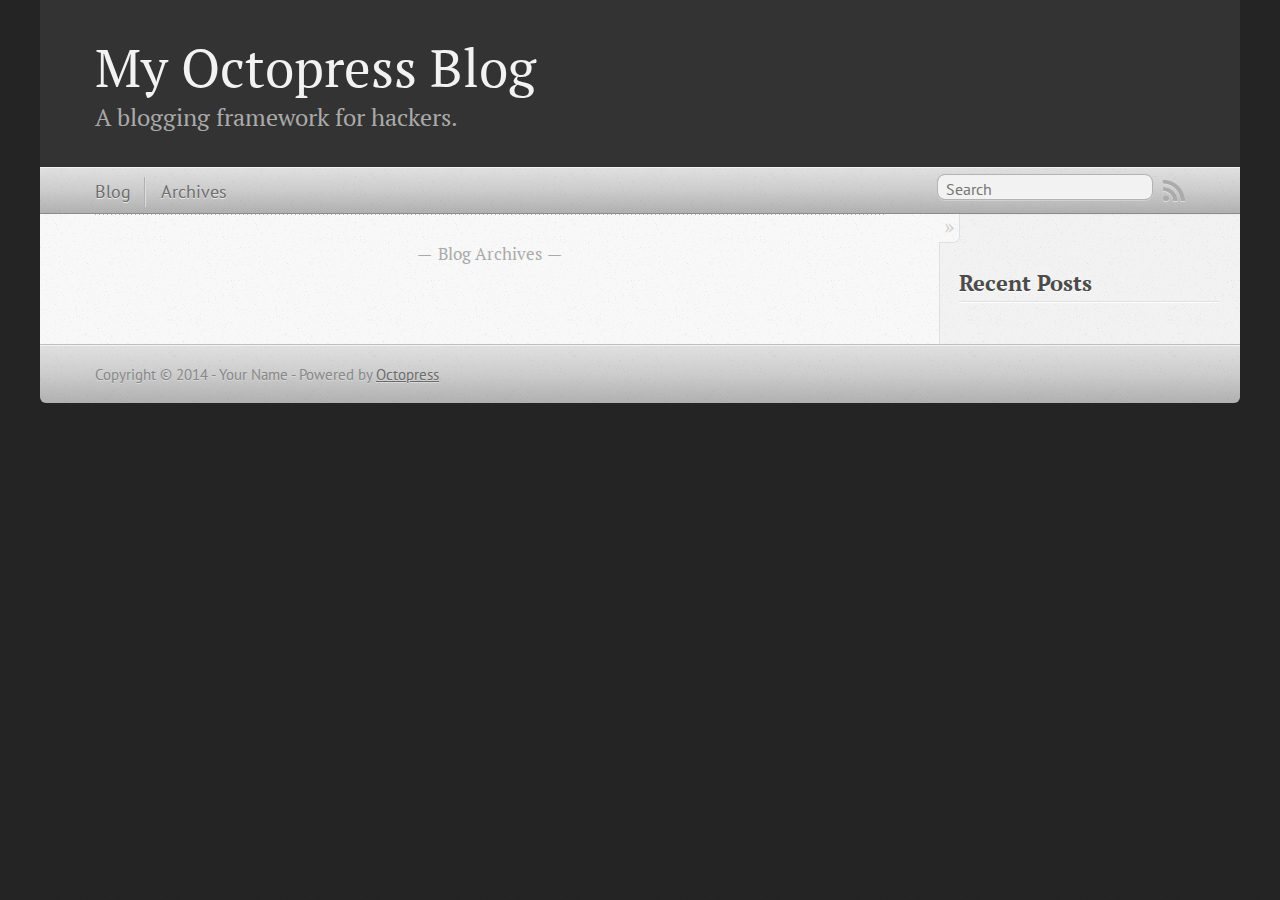
<file: index.html>
<!DOCTYPE html>
<!--[if IEMobile 7 ]><html class="no-js iem7"><![endif]-->
<!--[if lt IE 9]><html class="no-js lte-ie8"><![endif]-->
<!--[if (gt IE 8)|(gt IEMobile 7)|!(IEMobile)|!(IE)]><!--><html class="no-js" lang="en"><!--<![endif]-->
<head>
  <meta charset="utf-8">
  <title>My Octopress Blog</title>
  <meta name="author" content="Your Name">

  
  <meta name="description" content=" Blog Archives Recent Posts ">
  

  <!-- http://t.co/dKP3o1e -->
  <meta name="HandheldFriendly" content="True">
  <meta name="MobileOptimized" content="320">
  <meta name="viewport" content="width=device-width, initial-scale=1">

  
  <link rel="canonical" href="http://javaeagle.github.io">
  <link href="/favicon.png" rel="icon">
  <link href="/stylesheets/screen.css" media="screen, projection" rel="stylesheet" type="text/css">
  <link href="/atom.xml" rel="alternate" title="My Octopress Blog" type="application/atom+xml">
  <script src="/javascripts/modernizr-2.0.js"></script>
  <script src="//ajax.googleapis.com/ajax/libs/jquery/1.9.1/jquery.min.js"></script>
  <script>!window.jQuery && document.write(unescape('%3Cscript src="./javascripts/libs/jquery.min.js"%3E%3C/script%3E'))</script>
  <script src="/javascripts/octopress.js" type="text/javascript"></script>
  <!--Fonts from Google"s Web font directory at http://google.com/webfonts -->
<link href="//fonts.googleapis.com/css?family=PT+Serif:regular,italic,bold,bolditalic" rel="stylesheet" type="text/css">
<link href="//fonts.googleapis.com/css?family=PT+Sans:regular,italic,bold,bolditalic" rel="stylesheet" type="text/css">

  

</head>

<body   >
  <header role="banner"><hgroup>
  <h1><a href="/">My Octopress Blog</a></h1>
  
    <h2>A blogging framework for hackers.</h2>
  
</hgroup>

</header>
  <nav role="navigation"><ul class="subscription" data-subscription="rss">
  <li><a href="/atom.xml" rel="subscribe-rss" title="subscribe via RSS">RSS</a></li>
  
</ul>
  
<form action="https://www.google.com/search" method="get">
  <fieldset role="search">
    <input type="hidden" name="q" value="site:javaeagle.github.io" />
    <input class="search" type="text" name="q" results="0" placeholder="Search"/>
  </fieldset>
</form>
  
<ul class="main-navigation">
  <li><a href="/">Blog</a></li>
  <li><a href="/blog/archives">Archives</a></li>
</ul>

</nav>
  <div id="main">
    <div id="content">
      <div class="blog-index">
  
  
  <div class="pagination">
    
    <a href="/blog/archives">Blog Archives</a>
    
  </div>
</div>
<aside class="sidebar">
  
    <section>
  <h1>Recent Posts</h1>
  <ul id="recent_posts">
    
  </ul>
</section>





  
</aside>

    </div>
  </div>
  <footer role="contentinfo"><p>
  Copyright &copy; 2014 - Your Name -
  <span class="credit">Powered by <a href="http://octopress.org">Octopress</a></span>
</p>

</footer>
  







  <script type="text/javascript">
    (function(){
      var twitterWidgets = document.createElement('script');
      twitterWidgets.type = 'text/javascript';
      twitterWidgets.async = true;
      twitterWidgets.src = '//platform.twitter.com/widgets.js';
      document.getElementsByTagName('head')[0].appendChild(twitterWidgets);
    })();
  </script>





</body>
</html>
</file>
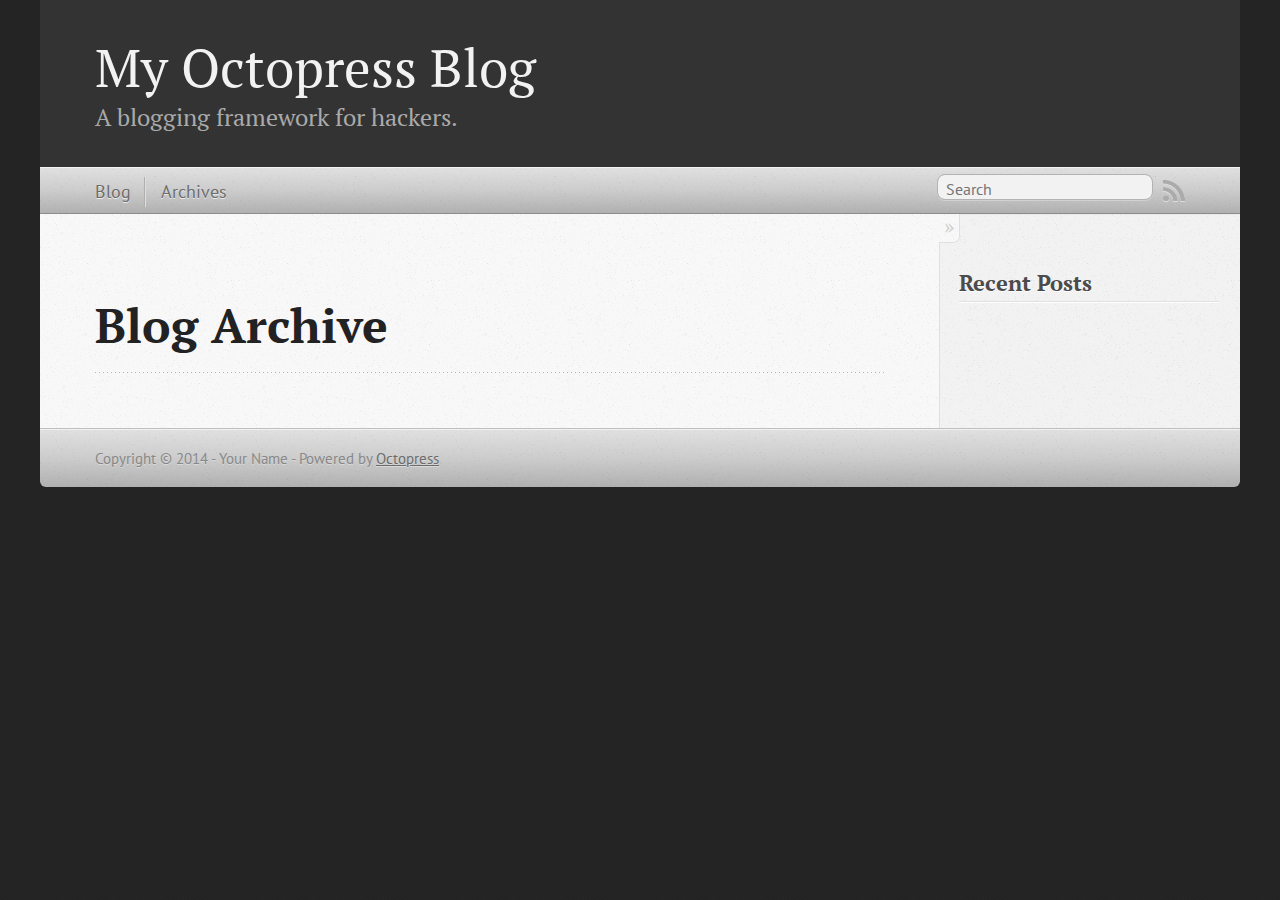
<file: blog/archives/index.html>
<!DOCTYPE html>
<!--[if IEMobile 7 ]><html class="no-js iem7"><![endif]-->
<!--[if lt IE 9]><html class="no-js lte-ie8"><![endif]-->
<!--[if (gt IE 8)|(gt IEMobile 7)|!(IEMobile)|!(IE)]><!--><html class="no-js" lang="en"><!--<![endif]-->
<head>
  <meta charset="utf-8">
  <title>Blog Archive - My Octopress Blog</title>
  <meta name="author" content="Your Name">

  
  <meta name="description" content=" Blog Archive Recent Posts ">
  

  <!-- http://t.co/dKP3o1e -->
  <meta name="HandheldFriendly" content="True">
  <meta name="MobileOptimized" content="320">
  <meta name="viewport" content="width=device-width, initial-scale=1">

  
  <link rel="canonical" href="http://javaeagle.github.io/blog/archives">
  <link href="/favicon.png" rel="icon">
  <link href="/stylesheets/screen.css" media="screen, projection" rel="stylesheet" type="text/css">
  <link href="/atom.xml" rel="alternate" title="My Octopress Blog" type="application/atom+xml">
  <script src="/javascripts/modernizr-2.0.js"></script>
  <script src="//ajax.googleapis.com/ajax/libs/jquery/1.9.1/jquery.min.js"></script>
  <script>!window.jQuery && document.write(unescape('%3Cscript src="./javascripts/libs/jquery.min.js"%3E%3C/script%3E'))</script>
  <script src="/javascripts/octopress.js" type="text/javascript"></script>
  <!--Fonts from Google"s Web font directory at http://google.com/webfonts -->
<link href="//fonts.googleapis.com/css?family=PT+Serif:regular,italic,bold,bolditalic" rel="stylesheet" type="text/css">
<link href="//fonts.googleapis.com/css?family=PT+Sans:regular,italic,bold,bolditalic" rel="stylesheet" type="text/css">

  

</head>

<body   >
  <header role="banner"><hgroup>
  <h1><a href="/">My Octopress Blog</a></h1>
  
    <h2>A blogging framework for hackers.</h2>
  
</hgroup>

</header>
  <nav role="navigation"><ul class="subscription" data-subscription="rss">
  <li><a href="/atom.xml" rel="subscribe-rss" title="subscribe via RSS">RSS</a></li>
  
</ul>
  
<form action="https://www.google.com/search" method="get">
  <fieldset role="search">
    <input type="hidden" name="q" value="site:javaeagle.github.io" />
    <input class="search" type="text" name="q" results="0" placeholder="Search"/>
  </fieldset>
</form>
  
<ul class="main-navigation">
  <li><a href="/">Blog</a></li>
  <li><a href="/blog/archives">Archives</a></li>
</ul>

</nav>
  <div id="main">
    <div id="content">
      <div>
<article role="article">
  
  <header>
    <h1 class="entry-title">Blog Archive</h1>
    
  </header>
  
  <div id="blog-archives">

</div>

  
</article>

</div>

<aside class="sidebar">
  
    <section>
  <h1>Recent Posts</h1>
  <ul id="recent_posts">
    
  </ul>
</section>





  
</aside>


    </div>
  </div>
  <footer role="contentinfo"><p>
  Copyright &copy; 2014 - Your Name -
  <span class="credit">Powered by <a href="http://octopress.org">Octopress</a></span>
</p>

</footer>
  







  <script type="text/javascript">
    (function(){
      var twitterWidgets = document.createElement('script');
      twitterWidgets.type = 'text/javascript';
      twitterWidgets.async = true;
      twitterWidgets.src = '//platform.twitter.com/widgets.js';
      document.getElementsByTagName('head')[0].appendChild(twitterWidgets);
    })();
  </script>





</body>
</html>
</file>
<file: stylesheets/screen.css>
html,body,div,span,applet,object,iframe,h1,h2,h3,h4,h5,h6,p,blockquote,pre,a,abbr,acronym,address,big,cite,code,del,dfn,em,img,ins,kbd,q,s,samp,small,strike,strong,sub,sup,tt,var,b,u,i,center,dl,dt,dd,ol,ul,li,fieldset,form,label,legend,table,caption,tbody,tfoot,thead,tr,th,td,article,aside,canvas,details,embed,figure,figcaption,footer,header,hgroup,menu,nav,output,ruby,section,summary,time,mark,audio,video{margin:0;padding:0;border:0;font:inherit;font-size:100%;vertical-align:baseline}html{line-height:1}ol,ul{list-style:none}table{border-collapse:collapse;border-spacing:0}caption,th,td{text-align:left;font-weight:normal;vertical-align:middle}q,blockquote{quotes:none}q:before,q:after,blockquote:before,blockquote:after{content:"";content:none}a img{border:none}article,aside,details,figcaption,figure,footer,header,hgroup,menu,nav,section,summary{display:block}a{color:#1863a1}a:visited{color:#751590}a:focus{color:#0181eb}a:hover{color:#0181eb}a:active{color:#01579f}aside.sidebar a{color:#222}aside.sidebar a:focus{color:#0181eb}aside.sidebar a:hover{color:#0181eb}aside.sidebar a:active{color:#01579f}a{-webkit-transition:color 0.3s;-moz-transition:color 0.3s;-o-transition:color 0.3s;transition:color 0.3s}html{background:#252525 url('/images/line-tile.png?1396586669') top left}body>div{background:#f2f2f2 url('/images/noise.png?1396586669') top left;border-bottom:1px solid #bfbfbf}body>div>div{background:#f8f8f8 url('/images/noise.png?1396586669') top left;border-right:1px solid #e0e0e0}.heading,body>header h1,h1,h2,h3,h4,h5,h6{font-family:"PT Serif","Georgia","Helvetica Neue",Arial,sans-serif}.sans,body>header h2,article header p.meta,article>footer,#content .blog-index footer,html .gist .gist-file .gist-meta,#blog-archives a.category,#blog-archives time,aside.sidebar section,body>footer{font-family:"PT Sans","Helvetica Neue",Arial,sans-serif}.serif,body,#content .blog-index a[rel=full-article]{font-family:"PT Serif",Georgia,Times,"Times New Roman",serif}.mono,pre,code,tt,p code,li code{font-family:Menlo,Monaco,"Andale Mono","lucida console","Courier New",monospace}body>header h1{font-size:2.2em;font-family:"PT Serif","Georgia","Helvetica Neue",Arial,sans-serif;font-weight:normal;line-height:1.2em;margin-bottom:0.6667em}body>header h2{font-family:"PT Serif","Georgia","Helvetica Neue",Arial,sans-serif}body{line-height:1.5em;color:#222}h1{font-size:2.2em;line-height:1.2em}@media only screen and (min-width: 992px){body{font-size:1.15em}h1{font-size:2.6em;line-height:1.2em}}h1,h2,h3,h4,h5,h6{text-rendering:optimizelegibility;margin-bottom:1em;font-weight:bold}h2,section h1{font-size:1.5em}h3,section h2,section section h1{font-size:1.3em}h4,section h3,section section h2,section section section h1{font-size:1em}h5,section h4,section section h3{font-size:.9em}h6,section h5,section section h4,section section section h3{font-size:.8em}p,article blockquote,ul,ol{margin-bottom:1.5em}ul{list-style-type:disc}ul ul{list-style-type:circle;margin-bottom:0px}ul ul ul{list-style-type:square;margin-bottom:0px}ol{list-style-type:decimal}ol ol{list-style-type:lower-alpha;margin-bottom:0px}ol ol ol{list-style-type:lower-roman;margin-bottom:0px}ul,ul ul,ul ol,ol,ol ul,ol ol{margin-left:1.3em}ul ul,ul ol,ol ul,ol ol{margin-bottom:0em}strong{font-weight:bold}em{font-style:italic}sup,sub{font-size:0.75em;position:relative;display:inline-block;padding:0 .2em;line-height:.8em}sup{top:-.5em}sub{bottom:-.5em}a[rev='footnote']{font-size:.75em;padding:0 .3em;line-height:1}q{font-style:italic}q:before{content:"\201C"}q:after{content:"\201D"}em,dfn{font-style:italic}strong,dfn{font-weight:bold}del,s{text-decoration:line-through}abbr,acronym{border-bottom:1px dotted;cursor:help}hr{margin-bottom:0.2em}small{font-size:.8em}big{font-size:1.2em}article blockquote{font-style:italic;position:relative;font-size:1.2em;line-height:1.5em;padding-left:1em;border-left:4px solid rgba(170,170,170,0.5)}article blockquote cite{font-style:italic}article blockquote cite a{color:#aaa !important;word-wrap:break-word}article blockquote cite:before{content:'\2014';padding-right:.3em;padding-left:.3em;color:#aaa}@media only screen and (min-width: 992px){article blockquote{padding-left:1.5em;border-left-width:4px}}.pullquote-right:before,.pullquote-left:before{padding:0;border:none;content:attr(data-pullquote);float:right;width:45%;margin:.5em 0 1em 1.5em;position:relative;top:7px;font-size:1.4em;line-height:1.45em}.pullquote-left:before{float:left;margin:.5em 1.5em 1em 0}.force-wrap,article a,aside.sidebar a{white-space:-moz-pre-wrap;white-space:-pre-wrap;white-space:-o-pre-wrap;white-space:pre-wrap;word-wrap:break-word}.group,body>header,body>nav,body>footer,body #content>article,body #content>div>article,body #content>div>section,body div.pagination,aside.sidebar,#main,#content,.sidebar{*zoom:1}.group:after,body>header:after,body>nav:after,body>footer:after,body #content>article:after,body #content>div>section:after,body div.pagination:after,#main:after,#content:after,.sidebar:after{content:"";display:table;clear:both}body{-webkit-text-size-adjust:none;max-width:1200px;position:relative;margin:0 auto}body>header,body>nav,body>footer,body #content>article,body #content>div>article,body #content>div>section{padding-left:18px;padding-right:18px}@media only screen and (min-width: 480px){body>header,body>nav,body>footer,body #content>article,body #content>div>article,body #content>div>section{padding-left:25px;padding-right:25px}}@media only screen and (min-width: 768px){body>header,body>nav,body>footer,body #content>article,body #content>div>article,body #content>div>section{padding-left:35px;padding-right:35px}}@media only screen and (min-width: 992px){body>header,body>nav,body>footer,body #content>article,body #content>div>article,body #content>div>section{padding-left:55px;padding-right:55px}}body div.pagination{margin-left:18px;margin-right:18px}@media only screen and (min-width: 480px){body div.pagination{margin-left:25px;margin-right:25px}}@media only screen and (min-width: 768px){body div.pagination{margin-left:35px;margin-right:35px}}@media only screen and (min-width: 992px){body div.pagination{margin-left:55px;margin-right:55px}}body>header{font-size:1em;padding-top:1.5em;padding-bottom:1.5em}#content{overflow:hidden}#content>div,#content>article{width:100%}aside.sidebar{float:none;padding:0 18px 1px;background-color:#f7f7f7;border-top:1px solid #e0e0e0}.flex-content,article img,article video,article .flash-video,aside.sidebar img{max-width:100%;height:auto}.basic-alignment.left,article img.left,article video.left,article .left.flash-video,aside.sidebar img.left{float:left;margin-right:1.5em}.basic-alignment.right,article img.right,article video.right,article .right.flash-video,aside.sidebar img.right{float:right;margin-left:1.5em}.basic-alignment.center,article img.center,article video.center,article .center.flash-video,aside.sidebar img.center{display:block;margin:0 auto 1.5em}.basic-alignment.left,article img.left,article video.left,article .left.flash-video,aside.sidebar img.left,.basic-alignment.right,article img.right,article video.right,article .right.flash-video,aside.sidebar img.right{margin-bottom:.8em}.toggle-sidebar,.no-sidebar .toggle-sidebar{display:none}@media only screen and (min-width: 750px){body.sidebar-footer aside.sidebar{float:none;width:auto;clear:left;margin:0;padding:0 35px 1px;background-color:#f7f7f7;border-top:1px solid #eaeaea}body.sidebar-footer aside.sidebar section.odd,body.sidebar-footer aside.sidebar section.even{float:left;width:48%}body.sidebar-footer aside.sidebar section.odd{margin-left:0}body.sidebar-footer aside.sidebar section.even{margin-left:4%}body.sidebar-footer aside.sidebar.thirds section{width:30%;margin-left:5%}body.sidebar-footer aside.sidebar.thirds section.first{margin-left:0;clear:both}}body.sidebar-footer #content{margin-right:0px}body.sidebar-footer .toggle-sidebar{display:none}@media only screen and (min-width: 550px){body>header{font-size:1em}}@media only screen and (min-width: 750px){aside.sidebar{float:none;width:auto;clear:left;margin:0;padding:0 35px 1px;background-color:#f7f7f7;border-top:1px solid #eaeaea}aside.sidebar section.odd,aside.sidebar section.even{float:left;width:48%}aside.sidebar section.odd{margin-left:0}aside.sidebar section.even{margin-left:4%}aside.sidebar.thirds section{width:30%;margin-left:5%}aside.sidebar.thirds section.first{margin-left:0;clear:both}}@media only screen and (min-width: 768px){body{-webkit-text-size-adjust:auto}body>header{font-size:1.2em}#main{padding:0;margin:0 auto}#content{overflow:visible;margin-right:240px;position:relative}.no-sidebar #content{margin-right:0;border-right:0}.collapse-sidebar #content{margin-right:20px}#content>div,#content>article{padding-top:17.5px;padding-bottom:17.5px;float:left}aside.sidebar{width:210px;padding:0 15px 15px;background:none;clear:none;float:left;margin:0 -100% 0 0}aside.sidebar section{width:auto;margin-left:0}aside.sidebar section.odd,aside.sidebar section.even{float:none;width:auto;margin-left:0}.collapse-sidebar aside.sidebar{float:none;width:auto;clear:left;margin:0;padding:0 35px 1px;background-color:#f7f7f7;border-top:1px solid #eaeaea}.collapse-sidebar aside.sidebar section.odd,.collapse-sidebar aside.sidebar section.even{float:left;width:48%}.collapse-sidebar aside.sidebar section.odd{margin-left:0}.collapse-sidebar aside.sidebar section.even{margin-left:4%}.collapse-sidebar aside.sidebar.thirds section{width:30%;margin-left:5%}.collapse-sidebar aside.sidebar.thirds section.first{margin-left:0;clear:both}}@media only screen and (min-width: 992px){body>header{font-size:1.3em}#content{margin-right:300px}#content>div,#content>article{padding-top:27.5px;padding-bottom:27.5px}aside.sidebar{width:260px;padding:1.2em 20px 20px}.collapse-sidebar aside.sidebar{padding-left:55px;padding-right:55px}}@media only screen and (min-width: 768px){ul,ol{margin-left:0}}body>header{background:#333}body>header h1{display:inline-block;margin:0}body>header h1 a,body>header h1 a:visited,body>header h1 a:hover{color:#f2f2f2;text-decoration:none}body>header h2{margin:.2em 0 0;font-size:1em;color:#aaa;font-weight:normal}body>nav{position:relative;background-color:#ccc;background:url('/images/noise.png?1396586669'),-webkit-gradient(linear, 50% 0%, 50% 100%, color-stop(0%, #e0e0e0), color-stop(50%, #cccccc), color-stop(100%, #b0b0b0));background:url('/images/noise.png?1396586669'),-webkit-linear-gradient(#e0e0e0,#cccccc,#b0b0b0);background:url('/images/noise.png?1396586669'),-moz-linear-gradient(#e0e0e0,#cccccc,#b0b0b0);background:url('/images/noise.png?1396586669'),-o-linear-gradient(#e0e0e0,#cccccc,#b0b0b0);background:url('/images/noise.png?1396586669'),linear-gradient(#e0e0e0,#cccccc,#b0b0b0);border-top:1px solid #f2f2f2;border-bottom:1px solid #8c8c8c;padding-top:.35em;padding-bottom:.35em}body>nav form{-webkit-background-clip:padding;-moz-background-clip:padding;background-clip:padding-box;margin:0;padding:0}body>nav form .search{padding:.3em .5em 0;font-size:.85em;font-family:"PT Sans","Helvetica Neue",Arial,sans-serif;line-height:1.1em;width:95%;-webkit-border-radius:0.5em;-moz-border-radius:0.5em;-ms-border-radius:0.5em;-o-border-radius:0.5em;border-radius:0.5em;-webkit-background-clip:padding;-moz-background-clip:padding;background-clip:padding-box;-webkit-box-shadow:#d1d1d1 0 1px;-moz-box-shadow:#d1d1d1 0 1px;box-shadow:#d1d1d1 0 1px;background-color:#f2f2f2;border:1px solid #b3b3b3;color:#888}body>nav form .search:focus{color:#444;border-color:#80b1df;-webkit-box-shadow:#80b1df 0 0 4px,#80b1df 0 0 3px inset;-moz-box-shadow:#80b1df 0 0 4px,#80b1df 0 0 3px inset;box-shadow:#80b1df 0 0 4px,#80b1df 0 0 3px inset;background-color:#fff;outline:none}body>nav fieldset[role=search]{float:right;width:48%}body>nav fieldset.mobile-nav{float:left;width:48%}body>nav fieldset.mobile-nav select{width:100%;font-size:.8em;border:1px solid #888}body>nav ul{display:none}@media only screen and (min-width: 550px){body>nav{font-size:.9em}body>nav ul{margin:0;padding:0;border:0;overflow:hidden;*zoom:1;float:left;display:block;padding-top:.15em}body>nav ul li{list-style-image:none;list-style-type:none;margin-left:0;white-space:nowrap;display:inline;float:left;padding-left:0;padding-right:0}body>nav ul li:first-child,body>nav ul li.first{padding-left:0}body>nav ul li:last-child{padding-right:0}body>nav ul li.last{padding-right:0}body>nav ul.subscription{margin-left:.8em;float:right}body>nav ul.subscription li:last-child a{padding-right:0}body>nav ul li{margin:0}body>nav a{color:#6b6b6b;font-family:"PT Sans","Helvetica Neue",Arial,sans-serif;text-shadow:#ebebeb 0 1px;float:left;text-decoration:none;font-size:1.1em;padding:.1em 0;line-height:1.5em}body>nav a:visited{color:#6b6b6b}body>nav a:hover{color:#2b2b2b}body>nav li+li{border-left:1px solid #b0b0b0;margin-left:.8em}body>nav li+li a{padding-left:.8em;border-left:1px solid #dedede}body>nav form{float:right;text-align:left;padding-left:.8em;width:175px}body>nav form .search{width:93%;font-size:.95em;line-height:1.2em}body>nav ul[data-subscription$=email]+form{width:97px}body>nav ul[data-subscription$=email]+form .search{width:91%}body>nav fieldset.mobile-nav{display:none}body>nav fieldset[role=search]{width:99%}}@media only screen and (min-width: 992px){body>nav form{width:215px}body>nav ul[data-subscription$=email]+form{width:147px}}.no-placeholder body>nav .search{background:#f2f2f2 url('/images/search.png?1396586669') 0.3em 0.25em no-repeat;text-indent:1.3em}@media only screen and (min-width: 550px){.maskImage body>nav ul[data-subscription$=email]+form{width:123px}}@media only screen and (min-width: 992px){.maskImage body>nav ul[data-subscription$=email]+form{width:173px}}.maskImage ul.subscription{position:relative;top:.2em}.maskImage ul.subscription li,.maskImage ul.subscription a{border:0;padding:0}.maskImage a[rel=subscribe-rss]{position:relative;top:0px;text-indent:-999999em;background-color:#dedede;border:0;padding:0}.maskImage a[rel=subscribe-rss],.maskImage a[rel=subscribe-rss]:after{-webkit-mask-image:url('/images/rss.png?1396586669');-moz-mask-image:url('/images/rss.png?1396586669');-ms-mask-image:url('/images/rss.png?1396586669');-o-mask-image:url('/images/rss.png?1396586669');mask-image:url('/images/rss.png?1396586669');-webkit-mask-repeat:no-repeat;-moz-mask-repeat:no-repeat;-ms-mask-repeat:no-repeat;-o-mask-repeat:no-repeat;mask-repeat:no-repeat;width:22px;height:22px}.maskImage a[rel=subscribe-rss]:after{content:"";position:absolute;top:-1px;left:0;background-color:#ababab}.maskImage a[rel=subscribe-rss]:hover:after{background-color:#9e9e9e}.maskImage a[rel=subscribe-email]{position:relative;top:0px;text-indent:-999999em;background-color:#dedede;border:0;padding:0}.maskImage a[rel=subscribe-email],.maskImage a[rel=subscribe-email]:after{-webkit-mask-image:url('/images/email.png?1396586669');-moz-mask-image:url('/images/email.png?1396586669');-ms-mask-image:url('/images/email.png?1396586669');-o-mask-image:url('/images/email.png?1396586669');mask-image:url('/images/email.png?1396586669');-webkit-mask-repeat:no-repeat;-moz-mask-repeat:no-repeat;-ms-mask-repeat:no-repeat;-o-mask-repeat:no-repeat;mask-repeat:no-repeat;width:28px;height:22px}.maskImage a[rel=subscribe-email]:after{content:"";position:absolute;top:-1px;left:0;background-color:#ababab}.maskImage a[rel=subscribe-email]:hover:after{background-color:#9e9e9e}article{padding-top:1em}article header{position:relative;padding-top:2em;padding-bottom:1em;margin-bottom:1em;background:url('[data-uri]') bottom left repeat-x}article header h1{margin:0}article header h1 a{text-decoration:none}article header h1 a:hover{text-decoration:underline}article header p{font-size:.9em;color:#aaa;margin:0}article header p.meta{text-transform:uppercase;position:absolute;top:0}@media only screen and (min-width: 768px){article header{margin-bottom:1.5em;padding-bottom:1em;background:url('[data-uri]') bottom left repeat-x}}article h2{padding-top:0.8em;background:url('[data-uri]') top left repeat-x}.entry-content article h2:first-child,article header+h2{padding-top:0}article h2:first-child,article header+h2{background:none}article .feature{padding-top:.5em;margin-bottom:1em;padding-bottom:1em;background:url('[data-uri]') bottom left repeat-x;font-size:2.0em;font-style:italic;line-height:1.3em}article img,article video,article .flash-video{-webkit-border-radius:0.3em;-moz-border-radius:0.3em;-ms-border-radius:0.3em;-o-border-radius:0.3em;border-radius:0.3em;-webkit-box-shadow:rgba(0,0,0,0.15) 0 1px 4px;-moz-box-shadow:rgba(0,0,0,0.15) 0 1px 4px;box-shadow:rgba(0,0,0,0.15) 0 1px 4px;-webkit-box-sizing:border-box;-moz-box-sizing:border-box;box-sizing:border-box;border:#fff 0.5em solid}article video,article .flash-video{margin:0 auto 1.5em}article video{display:block;width:100%}article .flash-video>div{position:relative;display:block;padding-bottom:56.25%;padding-top:1px;height:0;overflow:hidden}article .flash-video>div iframe,article .flash-video>div object,article .flash-video>div embed{position:absolute;top:0;left:0;width:100%;height:100%}article>footer{padding-bottom:2.5em;margin-top:2em}article>footer p.meta{margin-bottom:.8em;font-size:.85em;clear:both;overflow:hidden}.blog-index article+article{background:url('[data-uri]') top left repeat-x}#content .blog-index{padding-top:0;padding-bottom:0}#content .blog-index article{padding-top:2em}#content .blog-index article header{background:none;padding-bottom:0}#content .blog-index article h1{font-size:2.2em}#content .blog-index article h1 a{color:inherit}#content .blog-index article h1 a:hover{color:#0181eb}#content .blog-index a[rel=full-article]{background:#ebebeb;display:inline-block;padding:.4em .8em;margin-right:.5em;text-decoration:none;color:#666;-webkit-transition:background-color 0.5s;-moz-transition:background-color 0.5s;-o-transition:background-color 0.5s;transition:background-color 0.5s}#content .blog-index a[rel=full-article]:hover{background:#0181eb;text-shadow:none;color:#f8f8f8}#content .blog-index footer{margin-top:1em}.separator,article>footer .byline+time:before,article>footer time+time:before,article>footer .comments:before,article>footer .byline ~ .categories:before{content:"\2022 ";padding:0 .4em 0 .2em;display:inline-block}#content div.pagination{text-align:center;font-size:.95em;position:relative;background:url('[data-uri]') top left repeat-x;padding-top:1.5em;padding-bottom:1.5em}#content div.pagination a{text-decoration:none;color:#aaa}#content div.pagination a.prev{position:absolute;left:0}#content div.pagination a.next{position:absolute;right:0}#content div.pagination a:hover{color:#0181eb}#content div.pagination a[href*=archive]:before,#content div.pagination a[href*=archive]:after{content:'\2014';padding:0 .3em}p.meta+.sharing{padding-top:1em;padding-left:0;background:url('[data-uri]') top left repeat-x}#fb-root{display:none}.highlight,html .gist .gist-file .gist-syntax .gist-highlight{border:1px solid #05232b !important}.highlight table td.code,html .gist .gist-file .gist-syntax .gist-highlight table td.code{width:100%}.highlight .line-numbers,html .gist .gist-file .gist-syntax .highlight .line_numbers{text-align:right;font-size:13px;line-height:1.45em;background:#073642 url('/images/noise.png?1396586669') top left !important;border-right:1px solid #00232c !important;-webkit-box-shadow:#083e4b -1px 0 inset;-moz-box-shadow:#083e4b -1px 0 inset;box-shadow:#083e4b -1px 0 inset;text-shadow:#021014 0 -1px;padding:.8em !important;-webkit-border-radius:0;-moz-border-radius:0;-ms-border-radius:0;-o-border-radius:0;border-radius:0}.highlight .line-numbers span,html .gist .gist-file .gist-syntax .highlight .line_numbers span{color:#586e75 !important}figure.code,.gist-file,pre{-webkit-box-shadow:rgba(0,0,0,0.06) 0 0 10px;-moz-box-shadow:rgba(0,0,0,0.06) 0 0 10px;box-shadow:rgba(0,0,0,0.06) 0 0 10px}figure.code .highlight pre,.gist-file .highlight pre,pre .highlight pre{-webkit-box-shadow:none;-moz-box-shadow:none;box-shadow:none}.gist .highlight *::-moz-selection,figure.code .highlight *::-moz-selection{background:#386774;color:inherit;text-shadow:#002b36 0 1px}.gist .highlight *::-webkit-selection,figure.code .highlight *::-webkit-selection{background:#386774;color:inherit;text-shadow:#002b36 0 1px}.gist .highlight *::selection,figure.code .highlight *::selection{background:#386774;color:inherit;text-shadow:#002b36 0 1px}html .gist .gist-file{margin-bottom:1.8em;position:relative;border:none;padding-top:26px !important}html .gist .gist-file .highlight{margin-bottom:0}html .gist .gist-file .gist-syntax{border-bottom:0 !important;background:none !important}html .gist .gist-file .gist-syntax .gist-highlight{background:#002b36 !important}html .gist .gist-file .gist-syntax .highlight pre{padding:0}html .gist .gist-file .gist-meta{padding:.6em 0.8em;border:1px solid #083e4b !important;color:#586e75;font-size:.7em !important;background:#073642 url('/images/noise.png?1396586669') top left;line-height:1.5em}html .gist .gist-file .gist-meta a{color:#75878b !important;text-decoration:none}html .gist .gist-file .gist-meta a:hover{text-decoration:underline}html .gist .gist-file .gist-meta a:hover{color:#93a1a1 !important}html .gist .gist-file .gist-meta a[href*='#file']{position:absolute;top:0;left:0;right:-10px;color:#474747 !important}html .gist .gist-file .gist-meta a[href*='#file']:hover{color:#1863a1 !important}html .gist .gist-file .gist-meta a[href*=raw]{top:.4em}pre{background:#002b36 url('/images/noise.png?1396586669') top left;-webkit-border-radius:0.4em;-moz-border-radius:0.4em;-ms-border-radius:0.4em;-o-border-radius:0.4em;border-radius:0.4em;border:1px solid #05232b;line-height:1.45em;font-size:13px;margin-bottom:2.1em;padding:.8em 1em;color:#93a1a1;overflow:auto}h3.filename+pre{-moz-border-radius-topleft:0px;-webkit-border-top-left-radius:0px;border-top-left-radius:0px;-moz-border-radius-topright:0px;-webkit-border-top-right-radius:0px;border-top-right-radius:0px}p code,li code{display:inline-block;white-space:no-wrap;background:#fff;font-size:.8em;line-height:1.5em;color:#555;border:1px solid #ddd;-webkit-border-radius:0.4em;-moz-border-radius:0.4em;-ms-border-radius:0.4em;-o-border-radius:0.4em;border-radius:0.4em;padding:0 .3em;margin:-1px 0}p pre code,li pre code{font-size:1em !important;background:none;border:none}.pre-code,html .gist .gist-file .gist-syntax .highlight pre,.highlight code{font-family:Menlo,Monaco,"Andale Mono","lucida console","Courier New",monospace !important;overflow:scroll;overflow-y:hidden;display:block;padding:.8em;overflow-x:auto;line-height:1.45em;background:#002b36 url('/images/noise.png?1396586669') top left !important;color:#93a1a1 !important}.pre-code span,html .gist .gist-file .gist-syntax .highlight pre span,.highlight code span{color:#93a1a1 !important}.pre-code span,html .gist .gist-file .gist-syntax .highlight pre span,.highlight code span{font-style:normal !important;font-weight:normal !important}.pre-code .c,html .gist .gist-file .gist-syntax .highlight pre .c,.highlight code .c{color:#586e75 !important;font-style:italic !important}.pre-code .cm,html .gist .gist-file .gist-syntax .highlight pre .cm,.highlight code .cm{color:#586e75 !important;font-style:italic !important}.pre-code .cp,html .gist .gist-file .gist-syntax .highlight pre .cp,.highlight code .cp{color:#586e75 !important;font-style:italic !important}.pre-code .c1,html .gist .gist-file .gist-syntax .highlight pre .c1,.highlight code .c1{color:#586e75 !important;font-style:italic !important}.pre-code .cs,html .gist .gist-file .gist-syntax .highlight pre .cs,.highlight code .cs{color:#586e75 !important;font-weight:bold !important;font-style:italic !important}.pre-code .err,html .gist .gist-file .gist-syntax .highlight pre .err,.highlight code .err{color:#dc322f !important;background:none !important}.pre-code .k,html .gist .gist-file .gist-syntax .highlight pre .k,.highlight code .k{color:#cb4b16 !important}.pre-code .o,html .gist .gist-file .gist-syntax .highlight pre .o,.highlight code .o{color:#93a1a1 !important;font-weight:bold !important}.pre-code .p,html .gist .gist-file .gist-syntax .highlight pre .p,.highlight code .p{color:#93a1a1 !important}.pre-code .ow,html .gist .gist-file .gist-syntax .highlight pre .ow,.highlight code .ow{color:#2aa198 !important;font-weight:bold !important}.pre-code .gd,html .gist .gist-file .gist-syntax .highlight pre .gd,.highlight code .gd{color:#93a1a1 !important;background-color:#372c34 !important;display:inline-block}.pre-code .gd .x,html .gist .gist-file .gist-syntax .highlight pre .gd .x,.highlight code .gd .x{color:#93a1a1 !important;background-color:#4d2d33 !important;display:inline-block}.pre-code .ge,html .gist .gist-file .gist-syntax .highlight pre .ge,.highlight code .ge{color:#93a1a1 !important;font-style:italic !important}.pre-code .gh,html .gist .gist-file .gist-syntax .highlight pre .gh,.highlight code .gh{color:#586e75 !important}.pre-code .gi,html .gist .gist-file .gist-syntax .highlight pre .gi,.highlight code .gi{color:#93a1a1 !important;background-color:#1a412b !important;display:inline-block}.pre-code .gi .x,html .gist .gist-file .gist-syntax .highlight pre .gi .x,.highlight code .gi .x{color:#93a1a1 !important;background-color:#355720 !important;display:inline-block}.pre-code .gs,html .gist .gist-file .gist-syntax .highlight pre .gs,.highlight code .gs{color:#93a1a1 !important;font-weight:bold !important}.pre-code .gu,html .gist .gist-file .gist-syntax .highlight pre .gu,.highlight code .gu{color:#6c71c4 !important}.pre-code .kc,html .gist .gist-file .gist-syntax .highlight pre .kc,.highlight code .kc{color:#859900 !important;font-weight:bold !important}.pre-code .kd,html .gist .gist-file .gist-syntax .highlight pre .kd,.highlight code .kd{color:#268bd2 !important}.pre-code .kp,html .gist .gist-file .gist-syntax .highlight pre .kp,.highlight code .kp{color:#cb4b16 !important;font-weight:bold !important}.pre-code .kr,html .gist .gist-file .gist-syntax .highlight pre .kr,.highlight code .kr{color:#d33682 !important;font-weight:bold !important}.pre-code .kt,html .gist .gist-file .gist-syntax .highlight pre .kt,.highlight code .kt{color:#2aa198 !important}.pre-code .n,html .gist .gist-file .gist-syntax .highlight pre .n,.highlight code .n{color:#268bd2 !important}.pre-code .na,html .gist .gist-file .gist-syntax .highlight pre .na,.highlight code .na{color:#268bd2 !important}.pre-code .nb,html .gist .gist-file .gist-syntax .highlight pre .nb,.highlight code .nb{color:#859900 !important}.pre-code .nc,html .gist .gist-file .gist-syntax .highlight pre .nc,.highlight code .nc{color:#d33682 !important}.pre-code .no,html .gist .gist-file .gist-syntax .highlight pre .no,.highlight code .no{color:#b58900 !important}.pre-code .nl,html .gist .gist-file .gist-syntax .highlight pre .nl,.highlight code .nl{color:#859900 !important}.pre-code .ne,html .gist .gist-file .gist-syntax .highlight pre .ne,.highlight code .ne{color:#268bd2 !important;font-weight:bold !important}.pre-code .nf,html .gist .gist-file .gist-syntax .highlight pre .nf,.highlight code .nf{color:#268bd2 !important;font-weight:bold !important}.pre-code .nn,html .gist .gist-file .gist-syntax .highlight pre .nn,.highlight code .nn{color:#b58900 !important}.pre-code .nt,html .gist .gist-file .gist-syntax .highlight pre .nt,.highlight code .nt{color:#268bd2 !important;font-weight:bold !important}.pre-code .nx,html .gist .gist-file .gist-syntax .highlight pre .nx,.highlight code .nx{color:#b58900 !important}.pre-code .vg,html .gist .gist-file .gist-syntax .highlight pre .vg,.highlight code .vg{color:#268bd2 !important}.pre-code .vi,html .gist .gist-file .gist-syntax .highlight pre .vi,.highlight code .vi{color:#268bd2 !important}.pre-code .nv,html .gist .gist-file .gist-syntax .highlight pre .nv,.highlight code .nv{color:#268bd2 !important}.pre-code .mf,html .gist .gist-file .gist-syntax .highlight pre .mf,.highlight code .mf{color:#2aa198 !important}.pre-code .m,html .gist .gist-file .gist-syntax .highlight pre .m,.highlight code .m{color:#2aa198 !important}.pre-code .mh,html .gist .gist-file .gist-syntax .highlight pre .mh,.highlight code .mh{color:#2aa198 !important}.pre-code .mi,html .gist .gist-file .gist-syntax .highlight pre .mi,.highlight code .mi{color:#2aa198 !important}.pre-code .s,html .gist .gist-file .gist-syntax .highlight pre .s,.highlight code .s{color:#2aa198 !important}.pre-code .sd,html .gist .gist-file .gist-syntax .highlight pre .sd,.highlight code .sd{color:#2aa198 !important}.pre-code .s2,html .gist .gist-file .gist-syntax .highlight pre .s2,.highlight code .s2{color:#2aa198 !important}.pre-code .se,html .gist .gist-file .gist-syntax .highlight pre .se,.highlight code .se{color:#dc322f !important}.pre-code .si,html .gist .gist-file .gist-syntax .highlight pre .si,.highlight code .si{color:#268bd2 !important}.pre-code .sr,html .gist .gist-file .gist-syntax .highlight pre .sr,.highlight code .sr{color:#2aa198 !important}.pre-code .s1,html .gist .gist-file .gist-syntax .highlight pre .s1,.highlight code .s1{color:#2aa198 !important}.pre-code div .gd,html .gist .gist-file .gist-syntax .highlight pre div .gd,.highlight code div .gd,.pre-code div .gd .x,html .gist .gist-file .gist-syntax .highlight pre div .gd .x,.highlight code div .gd .x,.pre-code div .gi,html .gist .gist-file .gist-syntax .highlight pre div .gi,.highlight code div .gi,.pre-code div .gi .x,html .gist .gist-file .gist-syntax .highlight pre div .gi .x,.highlight code div .gi .x{display:inline-block;width:100%}.highlight,.gist-highlight{margin-bottom:1.8em;background:#002b36;overflow-y:hidden;overflow-x:auto}.highlight pre,.gist-highlight pre{background:none;-webkit-border-radius:0px;-moz-border-radius:0px;-ms-border-radius:0px;-o-border-radius:0px;border-radius:0px;border:none;padding:0;margin-bottom:0}pre::-webkit-scrollbar,.highlight::-webkit-scrollbar,.gist-highlight::-webkit-scrollbar{height:.5em;background:rgba(255,255,255,0.15)}pre::-webkit-scrollbar-thumb:horizontal,.highlight::-webkit-scrollbar-thumb:horizontal,.gist-highlight::-webkit-scrollbar-thumb:horizontal{background:rgba(255,255,255,0.2);-webkit-border-radius:4px;border-radius:4px}.highlight code{background:#000}figure.code{background:none;padding:0;border:0;margin-bottom:1.5em}figure.code pre{margin-bottom:0}figure.code figcaption{position:relative}figure.code .highlight{margin-bottom:0}.code-title,html .gist .gist-file .gist-meta a[href*='#file'],h3.filename,figure.code figcaption{text-align:center;font-size:13px;line-height:2em;text-shadow:#cbcccc 0 1px 0;color:#474747;font-weight:normal;margin-bottom:0;-moz-border-radius-topleft:5px;-webkit-border-top-left-radius:5px;border-top-left-radius:5px;-moz-border-radius-topright:5px;-webkit-border-top-right-radius:5px;border-top-right-radius:5px;font-family:"Helvetica Neue", Arial, "Lucida Grande", "Lucida Sans Unicode", Lucida, sans-serif;background:#aaa url('/images/code_bg.png?1396586669') top repeat-x;border:1px solid #565656;border-top-color:#cbcbcb;border-left-color:#a5a5a5;border-right-color:#a5a5a5;border-bottom:0}.download-source,html .gist .gist-file .gist-meta a[href*=raw],figure.code figcaption a{position:absolute;right:.8em;text-decoration:none;color:#666 !important;z-index:1;font-size:13px;text-shadow:#cbcccc 0 1px 0;padding-left:3em}.download-source:hover,html .gist .gist-file .gist-meta a[href*=raw]:hover,figure.code figcaption a:hover{text-decoration:underline}#archive #content>div,#archive #content>div>article{padding-top:0}#blog-archives{color:#aaa}#blog-archives article{padding:1em 0 1em;position:relative;background:url('[data-uri]') bottom left repeat-x}#blog-archives article:last-child{background:none}#blog-archives article footer{padding:0;margin:0}#blog-archives h1{color:#222;margin-bottom:.3em}#blog-archives h2{display:none}#blog-archives h1{font-size:1.5em}#blog-archives h1 a{text-decoration:none;color:inherit;font-weight:normal;display:inline-block}#blog-archives h1 a:hover{text-decoration:underline}#blog-archives h1 a:hover{color:#0181eb}#blog-archives a.category,#blog-archives time{color:#aaa}#blog-archives .entry-content{display:none}#blog-archives time{font-size:.9em;line-height:1.2em}#blog-archives time .month,#blog-archives time .day{display:inline-block}#blog-archives time .month{text-transform:uppercase}#blog-archives p{margin-bottom:1em}#blog-archives a,#blog-archives .entry-content a{color:inherit}#blog-archives a:hover,#blog-archives .entry-content a:hover{color:#0181eb}#blog-archives a:hover{color:#0181eb}@media only screen and (min-width: 550px){#blog-archives article{margin-left:5em}#blog-archives h2{margin-bottom:.3em;font-weight:normal;display:inline-block;position:relative;top:-1px;float:left}#blog-archives h2:first-child{padding-top:.75em}#blog-archives time{position:absolute;text-align:right;left:0em;top:1.8em}#blog-archives .year{display:none}#blog-archives article{padding-left:4.5em;padding-bottom:.7em}#blog-archives a.category{line-height:1.1em}}#content>.category article{margin-left:0;padding-left:6.8em}#content>.category .year{display:inline}.side-shadow-border,aside.sidebar section h1,aside.sidebar li{-webkit-box-shadow:#fff 0 1px;-moz-box-shadow:#fff 0 1px;box-shadow:#fff 0 1px}aside.sidebar{overflow:hidden;color:#4b4b4b;text-shadow:#fff 0 1px}aside.sidebar section{font-size:.8em;line-height:1.4em;margin-bottom:1.5em}aside.sidebar section h1{margin:1.5em 0 0;padding-bottom:.2em;border-bottom:1px solid #e0e0e0}aside.sidebar section h1+p{padding-top:.4em}aside.sidebar img{-webkit-border-radius:0.3em;-moz-border-radius:0.3em;-ms-border-radius:0.3em;-o-border-radius:0.3em;border-radius:0.3em;-webkit-box-shadow:rgba(0,0,0,0.15) 0 1px 4px;-moz-box-shadow:rgba(0,0,0,0.15) 0 1px 4px;box-shadow:rgba(0,0,0,0.15) 0 1px 4px;-webkit-box-sizing:border-box;-moz-box-sizing:border-box;box-sizing:border-box;border:#fff 0.3em solid}aside.sidebar ul{margin-bottom:0.5em;margin-left:0}aside.sidebar li{list-style:none;padding:.5em 0;margin:0;border-bottom:1px solid #e0e0e0}aside.sidebar li p:last-child{margin-bottom:0}aside.sidebar a{color:inherit;-webkit-transition:color 0.5s;-moz-transition:color 0.5s;-o-transition:color 0.5s;transition:color 0.5s}aside.sidebar:hover a{color:#222}aside.sidebar:hover a:hover{color:#0181eb}.aside-alt-link,#pinboard_linkroll .pin-tag{color:#7e7e7e}.aside-alt-link:hover,#pinboard_linkroll .pin-tag:hover{color:#0181eb}@media only screen and (min-width: 768px){.toggle-sidebar{outline:none;position:absolute;right:-10px;top:0;bottom:0;display:inline-block;text-decoration:none;color:#cecece;width:9px;cursor:pointer}.toggle-sidebar:hover{background:#e9e9e9;background:-webkit-gradient(linear, 0% 50%, 100% 50%, color-stop(0%, rgba(224,224,224,0.5)), color-stop(100%, rgba(224,224,224,0)));background:-webkit-linear-gradient(left, rgba(224,224,224,0.5),rgba(224,224,224,0));background:-moz-linear-gradient(left, rgba(224,224,224,0.5),rgba(224,224,224,0));background:-o-linear-gradient(left, rgba(224,224,224,0.5),rgba(224,224,224,0));background:linear-gradient(left, rgba(224,224,224,0.5),rgba(224,224,224,0))}.toggle-sidebar:after{position:absolute;right:-11px;top:0;width:20px;font-size:1.2em;line-height:1.1em;padding-bottom:.15em;-moz-border-radius-bottomright:0.3em;-webkit-border-bottom-right-radius:0.3em;border-bottom-right-radius:0.3em;text-align:center;background:#f8f8f8 url('/images/noise.png?1396586669') top left;border-bottom:1px solid #e0e0e0;border-right:1px solid #e0e0e0;content:"\00BB";text-indent:-1px}.collapse-sidebar .toggle-sidebar{text-indent:0px;right:-20px;width:19px}.collapse-sidebar .toggle-sidebar:hover{background:#e9e9e9}.collapse-sidebar .toggle-sidebar:after{border-left:1px solid #e0e0e0;text-shadow:#fff 0 1px;content:"\00AB";left:0px;right:0;text-align:center;text-indent:0;border:0;border-right-width:0;background:none}}.googleplus h1{-moz-box-shadow:none !important;-webkit-box-shadow:none !important;-o-box-shadow:none !important;box-shadow:none !important;border-bottom:0px none !important}.googleplus a{text-decoration:none;white-space:normal !important;line-height:32px}.googleplus a img{float:left;margin-right:0.5em;border:0 none}.googleplus-hidden{position:absolute;top:-1000em;left:-1000em}#pinboard_linkroll .pin-title,#pinboard_linkroll .pin-description{display:block;margin-bottom:.5em}#pinboard_linkroll .pin-tag{text-decoration:none}#pinboard_linkroll .pin-tag:hover{text-decoration:underline}#pinboard_linkroll .pin-tag:after{content:','}#pinboard_linkroll .pin-tag:last-child:after{content:''}.delicious-posts a.delicious-link{margin-bottom:.5em;display:block}.delicious-posts p{font-size:1em}body>footer{font-size:.8em;color:#888;text-shadow:#d9d9d9 0 1px;background-color:#ccc;background:url('/images/noise.png?1396586669'),-webkit-gradient(linear, 50% 0%, 50% 100%, color-stop(0%, #e0e0e0), color-stop(50%, #cccccc), color-stop(100%, #b0b0b0));background:url('/images/noise.png?1396586669'),-webkit-linear-gradient(#e0e0e0,#cccccc,#b0b0b0);background:url('/images/noise.png?1396586669'),-moz-linear-gradient(#e0e0e0,#cccccc,#b0b0b0);background:url('/images/noise.png?1396586669'),-o-linear-gradient(#e0e0e0,#cccccc,#b0b0b0);background:url('/images/noise.png?1396586669'),linear-gradient(#e0e0e0,#cccccc,#b0b0b0);border-top:1px solid #f2f2f2;position:relative;padding-top:1em;padding-bottom:1em;margin-bottom:3em;-moz-border-radius-bottomleft:0.4em;-webkit-border-bottom-left-radius:0.4em;border-bottom-left-radius:0.4em;-moz-border-radius-bottomright:0.4em;-webkit-border-bottom-right-radius:0.4em;border-bottom-right-radius:0.4em;z-index:1}body>footer a{color:#6b6b6b}body>footer a:visited{color:#6b6b6b}body>footer a:hover{color:#484848}body>footer p:last-child{margin-bottom:0}
</file>
